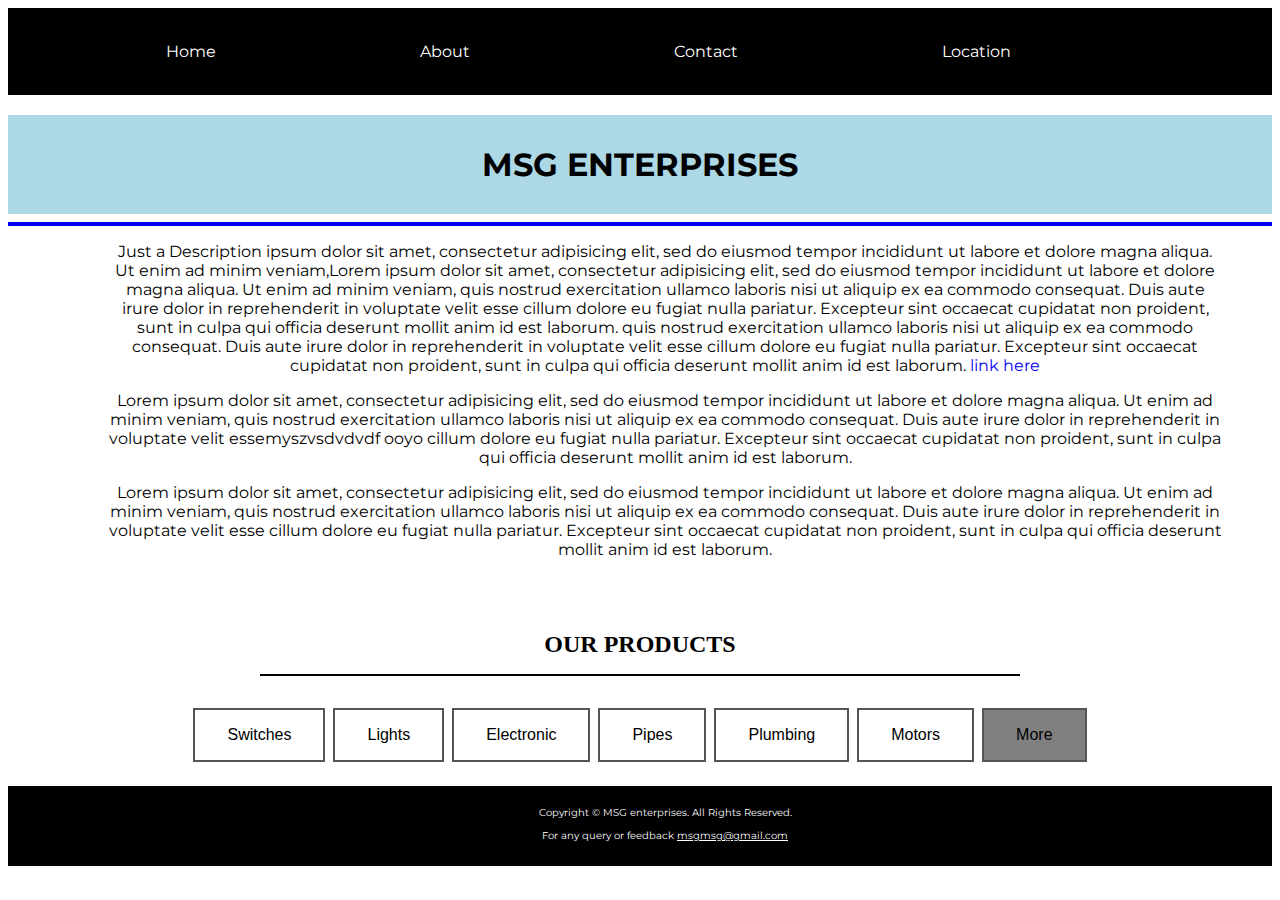
<file: index.html>
<!DOCTYPE html>
<html>
<head>



	<title>CSS</title>
	<link href="https://fonts.googleapis.com/css2?family=Montserrat:wght@700&display=swap" rel="stylesheet">
	<link rel="stylesheet" type="text/css" href="style.css">
	<link href="https://fonts.googleapis.com/css2?family=Roboto:ital,wght@1,700&display=swap" rel="stylesheet">
	<link href="https://fonts.googleapis.com/css2?family=Roboto:ital,wght@0,900;1,700&display=swap" rel="stylesheet">

</head>

<body>
	<header>
		<nav>
			<ul>
				<li>
					<a href="#">Home</a>
				</li>
				<li>
					<a href="#">About</a>
				</li>
 				<li>
     				<a href="#">Contact</a>
     					
    			</li>
  				</div>
				<li>
					<a href="https://goo.gl/maps/TKafiQekPw8z1CmD8" target="_blank">Location</a>
				</li>
			</ul>
		</nav>
	</header>
	
	<section>
		<h1>MSG ENTERPRISES</h1>
		<hr>

		<p class="special_para">Just a Description ipsum dolor sit amet, consectetur adipisicing elit, sed do eiusmod
		tempor incididunt ut labore et dolore magna aliqua. Ut enim ad minim veniam,Lorem ipsum dolor sit amet, consectetur adipisicing elit, sed do eiusmod
		tempor incididunt ut labore et dolore magna aliqua. Ut enim ad minim veniam,
		quis nostrud exercitation ullamco laboris nisi ut aliquip ex ea commodo
		consequat. Duis aute irure dolor in reprehenderit in voluptate velit esse
		cillum dolore eu fugiat nulla pariatur. Excepteur sint occaecat cupidatat non
		proident, sunt in culpa qui officia deserunt mollit anim id est laborum.
		quis nostrud exercitation ullamco laboris nisi ut aliquip ex ea commodo
		consequat. Duis aute irure dolor in reprehenderit in voluptate velit esse
		cillum dolore eu fugiat nulla pariatur. Excepteur sint occaecat cupidatat non
		proident, sunt in culpa qui officia deserunt mollit anim id est laborum.
		<a href="https://fonts.google.com/specimen/Montserrat?preview.text=montserrat&preview.text_type=custom&query=montserrat&sidebar.open&selection.family=Montserrat:wght@700#standard-styles" >link here</a></p>

		<p id="thisoneisspecial">Lorem ipsum dolor sit amet, consectetur adipisicing elit, sed do eiusmod
		tempor incididunt ut labore et dolore magna aliqua. Ut enim ad minim veniam,
		quis nostrud exercitation ullamco laboris nisi ut aliquip ex ea commodo
		consequat. Duis aute irure dolor in reprehenderit in voluptate velit essemyszvsdvdvdf ooyo
		cillum dolore eu fugiat nulla pariatur. Excepteur sint occaecat cupidatat non
		proident, sunt in culpa qui officia deserunt mollit anim id est laborum.</p>
		<p class="special_para">Lorem ipsum dolor sit amet, consectetur adipisicing elit, sed do eiusmod
		tempor incididunt ut labore et dolore magna aliqua. Ut enim ad minim veniam,
		quis nostrud exercitation ullamco laboris nisi ut aliquip ex ea commodo
		consequat. Duis aute irure dolor in reprehenderit in voluptate velit esse
		cillum dolore eu fugiat nulla pariatur. Excepteur sint occaecat cupidatat non
		proident, sunt in culpa qui officia deserunt mollit anim id est laborum.</p><br><br>
		<!-- 
<a href="https://fonts.google.com/specimen/Montserrat?preview.text=montserrat&preview.text_type=custom&query=montserrat&sidebar.open&selection.family=Montserrat:wght@700#standard-styles"  target="_blank">
  <img  class="images" src="https://images.unsplash.com/photo-1592461051561-00edf2272262?ixlib=rb-1.2.1&ixid=eyJhcHBfaWQiOjEyMDd9&auto=format&fit=crop&w=500&q=60"></a>	 -->
  <p><h2 style="margin-bottom: 0px">OUR PRODUCTS</h2></p><hr class="product">
  <section>
  <button class="button button5">Switches</button>
  <button class="button button5">Lights</button>
  <button class="button button5">Electronic</button>
  <button class="button button5">Pipes</button>
  <button class="button button5">Plumbing</button>
  <button class="button button5">Motors</button>
  <button class="button button6">More</button>
  </section>




	</section>
	<footer>
		<div><p>Copyright &copy; MSG enterprises. All Rights Reserved.</p>
		<p>For any query or feedback 
		<a  href = "mailto:msgmsg@example.com?subject = Feedback&body = Message"> msgmsg@gmail.com 
		</a></p>
		</div>
		<div></div>

		
	</footer>
		
		


</body>
</html>
</file>
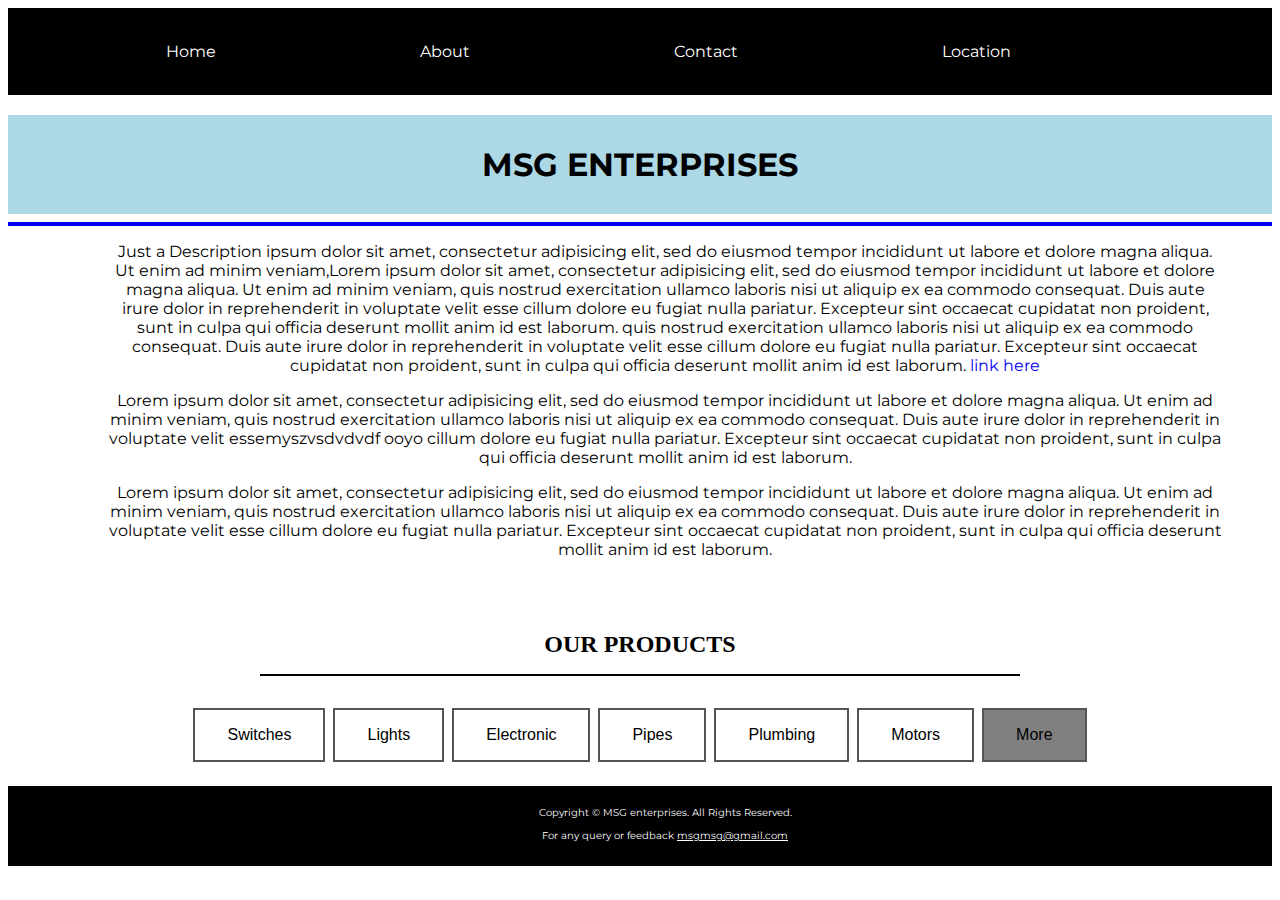
<file: webdev.html>
<!DOCTYPE html>
<html>
<head>



	<title>CSS</title>
	<link href="https://fonts.googleapis.com/css2?family=Montserrat:wght@700&display=swap" rel="stylesheet">
	<link rel="stylesheet" type="text/css" href="style.css">
	<link href="https://fonts.googleapis.com/css2?family=Roboto:ital,wght@1,700&display=swap" rel="stylesheet">
	<link href="https://fonts.googleapis.com/css2?family=Roboto:ital,wght@0,900;1,700&display=swap" rel="stylesheet">

</head>

<body>
	<header>
		<nav>
			<ul>
				<li>
					<a href="#">Home</a>
				</li>
				<li>
					<a href="#">About</a>
				</li>
 				<li>
     				<a href="#">Contact</a>
     					
    			</li>
  				</div>
				<li>
					<a href="https://goo.gl/maps/TKafiQekPw8z1CmD8" target="_blank">Location</a>
				</li>
			</ul>
		</nav>
	</header>
	
	<section>
		<h1>MSG ENTERPRISES</h1>
		<hr>

		<p class="special_para">Just a Description ipsum dolor sit amet, consectetur adipisicing elit, sed do eiusmod
		tempor incididunt ut labore et dolore magna aliqua. Ut enim ad minim veniam,Lorem ipsum dolor sit amet, consectetur adipisicing elit, sed do eiusmod
		tempor incididunt ut labore et dolore magna aliqua. Ut enim ad minim veniam,
		quis nostrud exercitation ullamco laboris nisi ut aliquip ex ea commodo
		consequat. Duis aute irure dolor in reprehenderit in voluptate velit esse
		cillum dolore eu fugiat nulla pariatur. Excepteur sint occaecat cupidatat non
		proident, sunt in culpa qui officia deserunt mollit anim id est laborum.
		quis nostrud exercitation ullamco laboris nisi ut aliquip ex ea commodo
		consequat. Duis aute irure dolor in reprehenderit in voluptate velit esse
		cillum dolore eu fugiat nulla pariatur. Excepteur sint occaecat cupidatat non
		proident, sunt in culpa qui officia deserunt mollit anim id est laborum.
		<a href="https://fonts.google.com/specimen/Montserrat?preview.text=montserrat&preview.text_type=custom&query=montserrat&sidebar.open&selection.family=Montserrat:wght@700#standard-styles" >link here</a></p>

		<p id="thisoneisspecial">Lorem ipsum dolor sit amet, consectetur adipisicing elit, sed do eiusmod
		tempor incididunt ut labore et dolore magna aliqua. Ut enim ad minim veniam,
		quis nostrud exercitation ullamco laboris nisi ut aliquip ex ea commodo
		consequat. Duis aute irure dolor in reprehenderit in voluptate velit essemyszvsdvdvdf ooyo
		cillum dolore eu fugiat nulla pariatur. Excepteur sint occaecat cupidatat non
		proident, sunt in culpa qui officia deserunt mollit anim id est laborum.</p>
		<p class="special_para">Lorem ipsum dolor sit amet, consectetur adipisicing elit, sed do eiusmod
		tempor incididunt ut labore et dolore magna aliqua. Ut enim ad minim veniam,
		quis nostrud exercitation ullamco laboris nisi ut aliquip ex ea commodo
		consequat. Duis aute irure dolor in reprehenderit in voluptate velit esse
		cillum dolore eu fugiat nulla pariatur. Excepteur sint occaecat cupidatat non
		proident, sunt in culpa qui officia deserunt mollit anim id est laborum.</p><br><br>
		<!-- 
<a href="https://fonts.google.com/specimen/Montserrat?preview.text=montserrat&preview.text_type=custom&query=montserrat&sidebar.open&selection.family=Montserrat:wght@700#standard-styles"  target="_blank">
  <img  class="images" src="https://images.unsplash.com/photo-1592461051561-00edf2272262?ixlib=rb-1.2.1&ixid=eyJhcHBfaWQiOjEyMDd9&auto=format&fit=crop&w=500&q=60"></a>	 -->
  <p><h2 style="margin-bottom: 0px">OUR PRODUCTS</h2></p><hr class="product">
  <section>
  <button class="button button5">Switches</button>
  <button class="button button5">Lights</button>
  <button class="button button5">Electronic</button>
  <button class="button button5">Pipes</button>
  <button class="button button5">Plumbing</button>
  <button class="button button5">Motors</button>
  <button class="button button6">More</button>
  </section>




	</section>
	<footer>
		<div><p>Copyright &copy; MSG enterprises. All Rights Reserved.</p>
		<p>For any query or feedback 
		<a  href = "mailto:msgmsg@example.com?subject = Feedback&body = Message"> msgmsg@gmail.com 
		</a></p>
		</div>
		<div></div>

		
	</footer>
		
		


</body>
</html>
</file>
<file: style.css>
h1{
	font-family: 'Montserrat', sans-serif;
	text-align: center;
	background-color: lightblue;
	padding: 30px;
	margin: 0px;
}
hr{
	border: 2px solid blue;
}
h2{
	text-align: center;
}
.product{
	border: 1px solid black;
	width: 60%;
}
p{
	font-family: Montserrat;
	margin-left:100px;
	margin-right: 50px;
	/*padding: 10px;*/

}
p a{
	text-decoration: none;
}
p a:hover{
	text-decoration: underline;
	font-family: 'Roboto', sans-serif;

}


header{
	background: black;
	padding: 18px;
	margin: 0px;
	margin-bottom: 0px;
}

ul{
	list-style: none;
}

li{
	display: inline;
	margin :100px;
}

li a{
	color: white;
	text-decoration:none;
	font-family: Montserrat;

}

li a:hover {
	color: red;

}
section{
	text-align: center;
	padding-top: 20px;
	margin-bottom: 20px;
}

.button {

	border: none;
	color: black;
	padding: 16px 32px;
	text-align: center;
	text-decoration: none;
	display: inline-block;
	font-size: 16px;
	margin: 4px 2px;
	transition-duration: 0.4s;
	cursor: pointer;
}

.button5 {
  background-color: white;
  color: black;
  border: 2px solid #555555;
}

.button5:hover {
  background-color: #555555;
  color: lightgreen;
  box-shadow: 0 12px 16px 0 rgba(0,0,0,0.24),0 17px 50px 0 rgba(0,0,0,0.19);
}
.button6 {
  background-color: grey;
  color: black;
  border: 2px solid #555555;
}

.button6:hover {
  background-color: #555555;
  color: white;
  box-shadow: 0 12px 16px 0 rgba(0,0,0,0.24),0 17px 50px 0 rgba(0,0,0,0.19);
}
footer{
	background-color: black;
	color: white;
	padding: 10px;
	text-align: center;
	font-size: 10px;
	height: 60px;
}
footer a {
	text-decoration: underline; 
	color: white;
}
footer p a:hover{
	font-family: 'Roboto', sans-serif;
	text-decoration-color: red;
	font-size: 117%;
}
</file>
